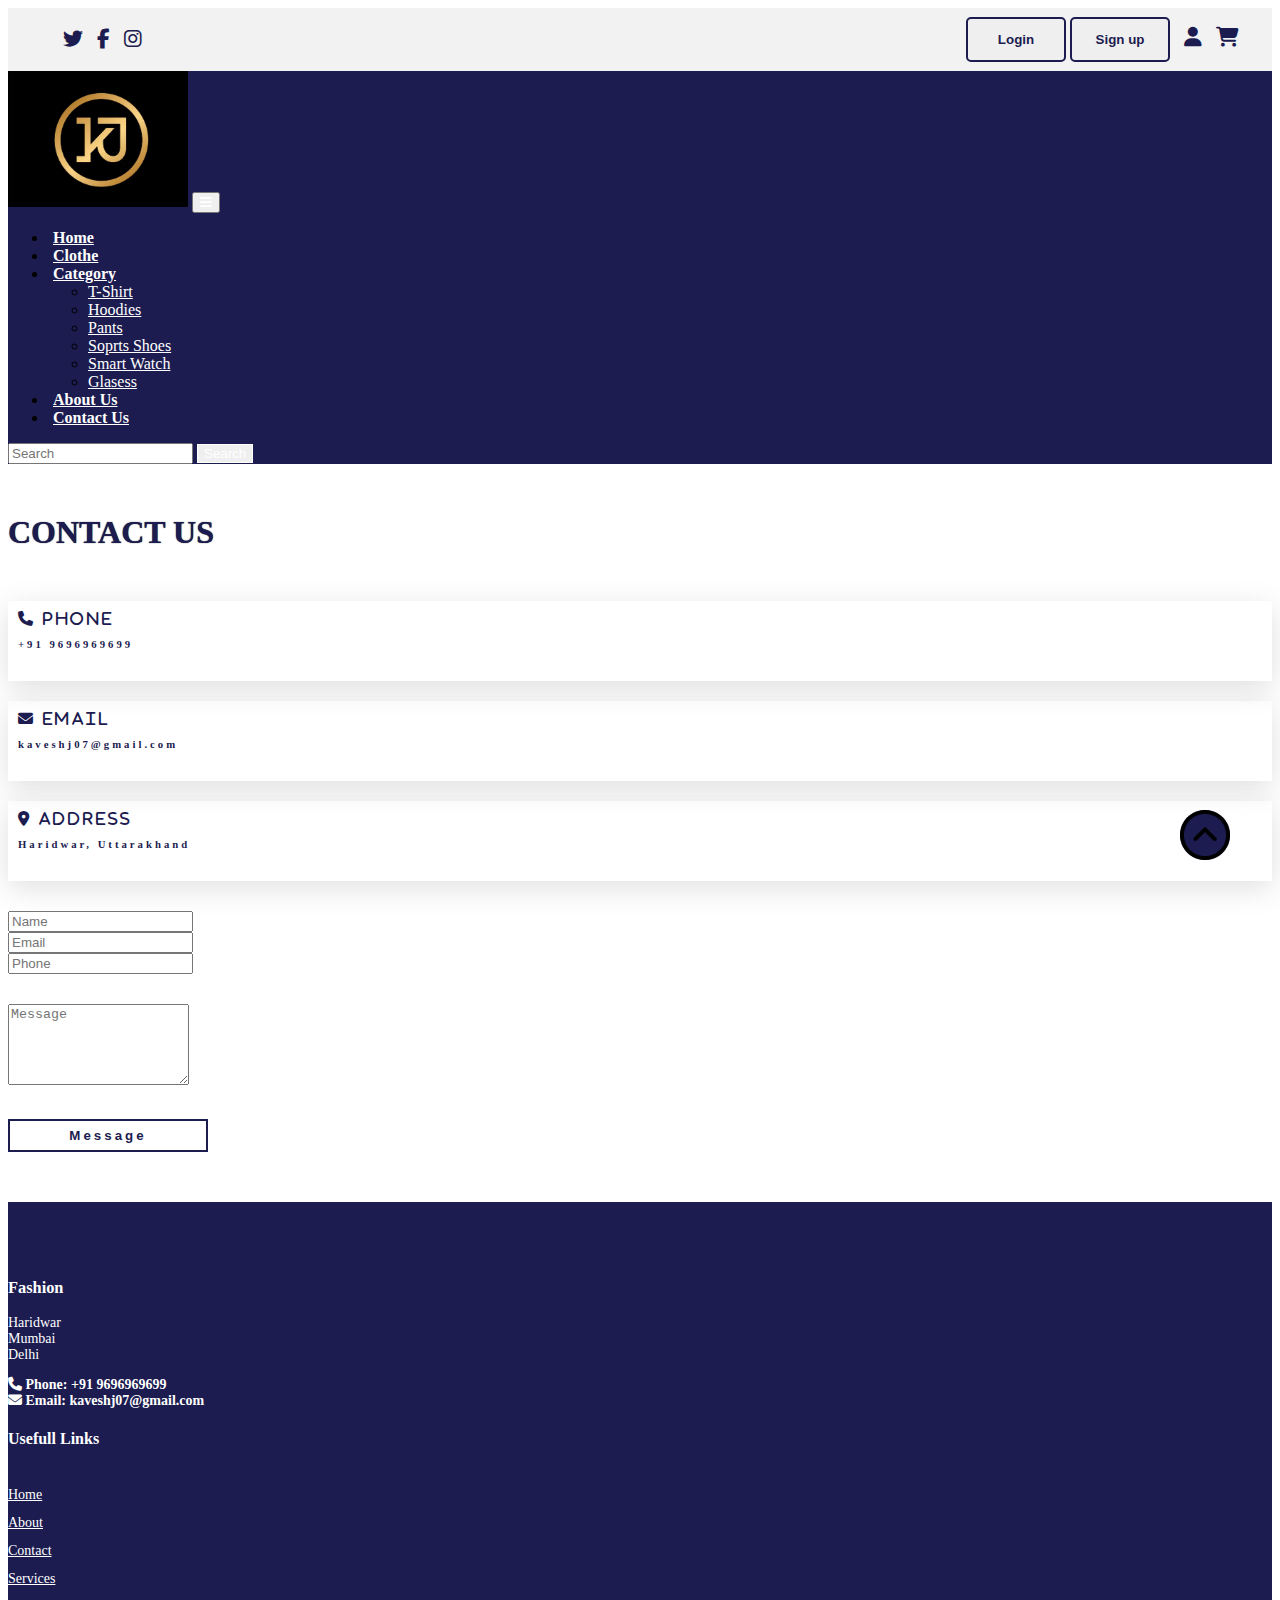
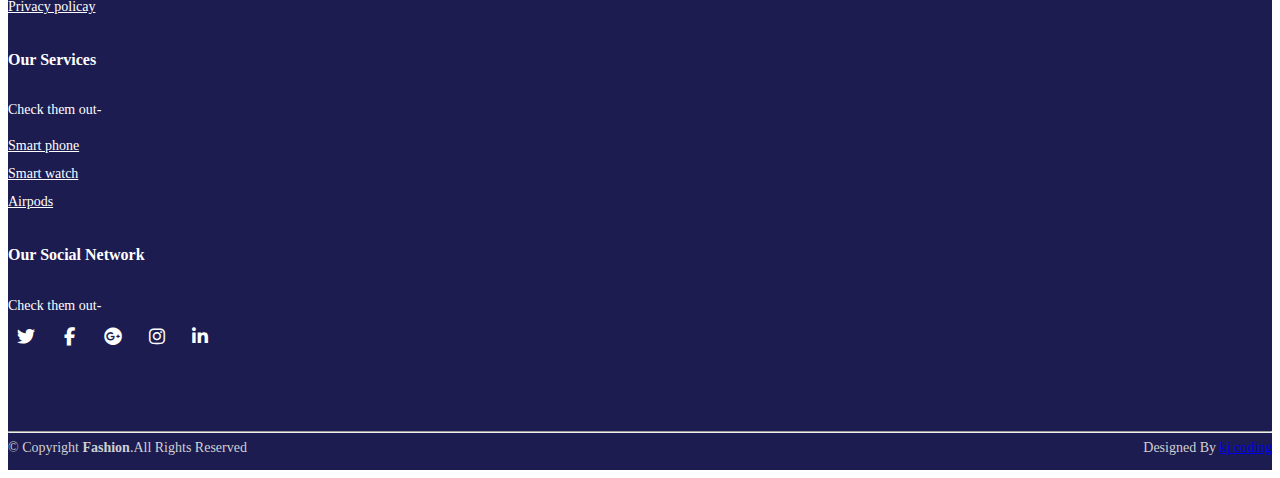
<file: contact.html>
<!DOCTYPE html>
<html lang="en">
<head>
    <meta charset="UTF-8">
    <meta http-equiv="X-UA-Compatible" content="IE=edge">
    <meta name="viewport" content="width=device-width, initial-scale=1.0">
    <title>Fashion</title>
    <link rel="shortcut icon" type="image" href="logo2.png">
    <link rel="stylesheet" href="style.css">
    <link rel="stylesheet" href="https://cdnjs.cloudflare.com/ajax/libs/font-awesome/6.2.0/css/all.min.css">
    <!-- bootstrap links -->
    <link href="https://cdn.jsdelivr.net/npm/bootstrap@5.0.2/dist/css/bootstrap.min.css" rel="stylesheet" integrity="sha384-EVSTQN3/azprG1Anm3QDgpJLIm9Nao0Yz1ztcQTwFspd3yD65VohhpuuCOmLASjC" crossorigin="anonymous">
    <!-- bootstrap links -->
    <!-- fonts links -->
    <link rel="preconnect" href="https://fonts.googleapis.com">
    <link rel="preconnect" href="https://fonts.gstatic.com" crossorigin>
    <link href="https://fonts.googleapis.com/css2?family=Roboto:wght@500&display=swap" rel="stylesheet">
    <!-- fonts links -->
</head>
<body>

    <!-- top navbar -->
    <div class="top-navbar">
        <div class="top-icons">
            <i class="fa-brands fa-twitter"></i>
            <i class="fa-brands fa-facebook-f"></i>
            <i class="fa-brands fa-instagram"></i>
        </div>
        <div class="other-links">
            <button id="btn-login"><a href="login.html">Login</a></button>
            <button id="btn-signup"><a href="signup.html">Sign up</a></button>

            <i class="fa-solid fa-user"></i>
            <i class="fa-solid fa-cart-shopping"></i>
        </div>
    </div>
    <!-- top navbar -->

        <!-- navbar -->
        <nav class="navbar navbar-expand-lg" id="navbar">
            <div class="container-fluid">
              <a class="navbar-brand" href="#"><img src="kj.png" alt="" width="180px"></a>
              <button class="navbar-toggler" type="button" data-bs-toggle="collapse" data-bs-target="#navbarSupportedContent" aria-controls="navbarSupportedContent" aria-expanded="false" aria-label="Toggle navigation">
                <span><i class="fa-solid fa-bars" style="color: white;"></i></span>
              </button>
              <div class="collapse navbar-collapse" id="navbarSupportedContent">
                <ul class="navbar-nav me-auto mb-2 mb-lg-0">
                  <li class="nav-item">
                    <a class="nav-link active" aria-current="page" href="index.html">Home</a>
                  </li>
                  <li class="nav-item">
                    <a class="nav-link" href="clothe.html">Clothe</a>
                  </li>
                  <li class="nav-item dropdown">
                    <a class="nav-link dropdown-toggle" href="#" id="navbarDropdown" role="button" data-bs-toggle="dropdown" aria-expanded="false">
                      Category
                    </a>
                    <ul class="dropdown-menu" aria-labelledby="navbarDropdown" style="background-color: #1c1c50;">
                      <li><a class="dropdown-item" href="#">T-Shirt</a></li>
                      <li><a class="dropdown-item" href="#">Hoodies</a></li>
                      <li><a class="dropdown-item" href="#">Pants</a></li>
                      <li><a class="dropdown-item" href="#">Soprts Shoes</a></li>
                      <li><a class="dropdown-item" href="#">Smart Watch</a></li>
                      <li><a class="dropdown-item" href="#">Glasess</a></li>
                    </ul>
                  </li>
                  <li class="nav-item">
                    <a class="nav-link" href="about.html">About Us</a>
                  </li>
                <li class="nav-item">
                    <a class="nav-link" href="contact.html">Contact Us</a>
                  </li>
                </ul>
               
                <form class="d-flex">
                  <input class="form-control me-2" type="search" placeholder="Search" aria-label="Search">
                  <button class="btn btn-outline-success" type="submit" id="search-btn">Search</button>
                </form>
              </div>
            </div>
          </nav>
        <!-- navbar -->

        <!-- contact -->
        <div class="container" id="contact">
            <h1 class="text-center">CONTACT US</h1>
            <div class="row" style="margin-top: 50px;">
                <div class="col-md-4 py-3 py-md-0">
                    <div class="card">
                        <i class="fas fa-phone"> Phone</i>
                        <h6>+91 9696969699</h6>
                    </div>
                </div>
                <div class="col-md-4 py-3 py-md-0">
                    <div class="card">
                        <i class="fa-solid fa-envelope"> Email</i>
                        <h6>kaveshj07@gmail.com</h6>
                    </div>
                </div>
                <div class="col-md-4 py-3 py-md-0">
                    <div class="card">
                        <i class="fa-solid fa-location-dot"> Address</i>
                        <h6>Haridwar, Uttarakhand</h6>
                    </div>
                </div>
            </div>

            <div class="row" style="margin-top: 30px;">
                <div class="col-md-4 py-3 py-md-0">
                    <input type="text" class="form-control form-control" placeholder="Name">
                </div>
                <div class="col-md-4 py-3 py-md-0">
                    <input type="text" class="form-control form-control" placeholder="Email">
                </div>
                <div class="col-md-4 py-3 py-md-0">
                    <input type="number" class="form-control form-control" placeholder="Phone">
                </div>
               <div class="form-group" style="margin-top: 30px;">
                <textarea class="form-control" id=""rows="5" placeholder="Message"></textarea>
            </div>
            <div id="messagebtn" class="text-center"><button>Message</button></div>
            </div>
        </div>
        <!-- contact -->









<!-- footer -->
<footer id="footer" style="margin-top: 50px;">
<div class="footer-top">
    <div class="container">
        <div class="row">
            <div class="col-lg-3 col-md-6 footer-content">
                <h3>Fashion</h3>
                <p></p>
                <p>
                    Haridwar <br>
                    Mumbai <br>
                    Delhi <br>
                </p>
                <strong><i class="fas fa-phone"></i> Phone: <strong>+91 9696969699</strong></strong><br>
                <strong><i class="fa-solid fa-envelope"></i> Email: <strong>kaveshj07@gmail.com</strong></strong>
            </div>
            <div class="col-lg-3 col-md-6 footer-links">
                <h4>Usefull Links</h4>
                <ul>
                  <li><a href="index.html">Home</a></li>
                  <li><a href="about.html">About</a></li>
                  <li><a href="contact.html">Contact</a></li>
                  <li><a href="#">Services</a></li>
                  <li><a href="#">Privacy policay</a></li>
                </ul>
            </div>
            <div class="col-lg-3 col-md-6 footer-links">
                <h4>Our Services</h4>
                <p>Check them out-</p>
                <ul>
                    <li><a href="#">Smart phone</a></li>
                    <li><a href="#">Smart watch</a></li>
                    <li><a href="#">Airpods</a></li>
                </ul>
            </div>
            <div class="col-lg-3 col-md-6 footer-links">
                <h4>Our Social Network</h4>
                <p>Check them out-</p>
                <div class="socail-links mt-3">
                    <a href="#" class="twiiter"><i class="fa-brands fa-twitter"></i></a>
                    <a href="#" class="twiiter"><i class="fa-brands fa-facebook-f"></i></a>
                    <a href="#" class="twiiter"><i class="fa-brands fa-google-plus"></i></a>
                    <a href="#" class="twiiter"><i class="fa-brands fa-instagram"></i></a>
                    <a href="#" class="twiiter"><i class="fa-brands fa-linkedin-in"></i></a>
                </div>
            </div>
        </div>
    </div>
</div>
<hr>
<div class="container py-4">
    <div class="copyright">
        &copy; Copyright <strong>Fashion</strong>.All Rights Reserved
    </div>
    <div class="credits">
        Designed By <a href="#">kj coding</a>
    </div>
</div>
</footer>
<!-- footer -->

<a href="#" class="arrow"><i><img src="up-arrow.png" alt="" width="50px"></i></a>

    <script src="https://cdn.jsdelivr.net/npm/bootstrap@5.0.2/dist/js/bootstrap.bundle.min.js" integrity="sha384-MrcW6ZMFYlzcLA8Nl+NtUVF0sA7MsXsP1UyJoMp4YLEuNSfAP+JcXn/tWtIaxVXM" crossorigin="anonymous"></script>

</body>
</html>
</file>
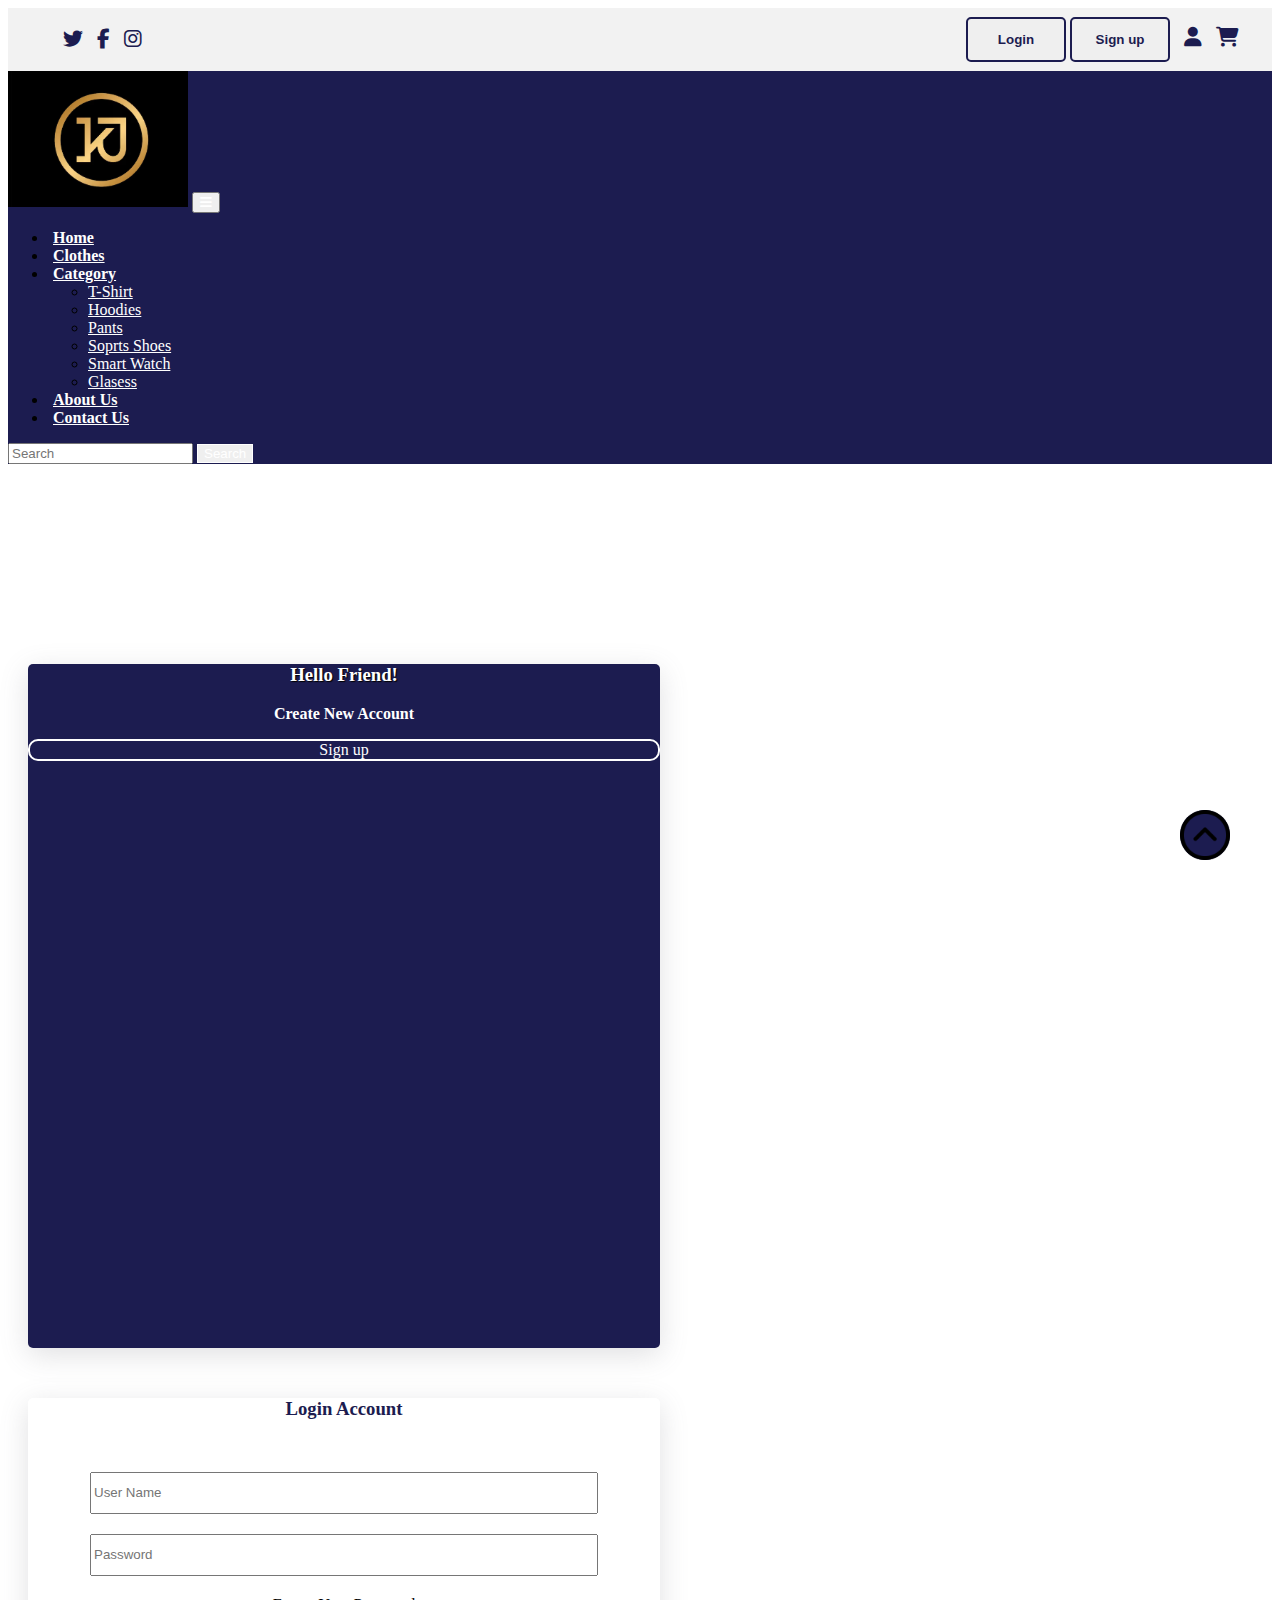
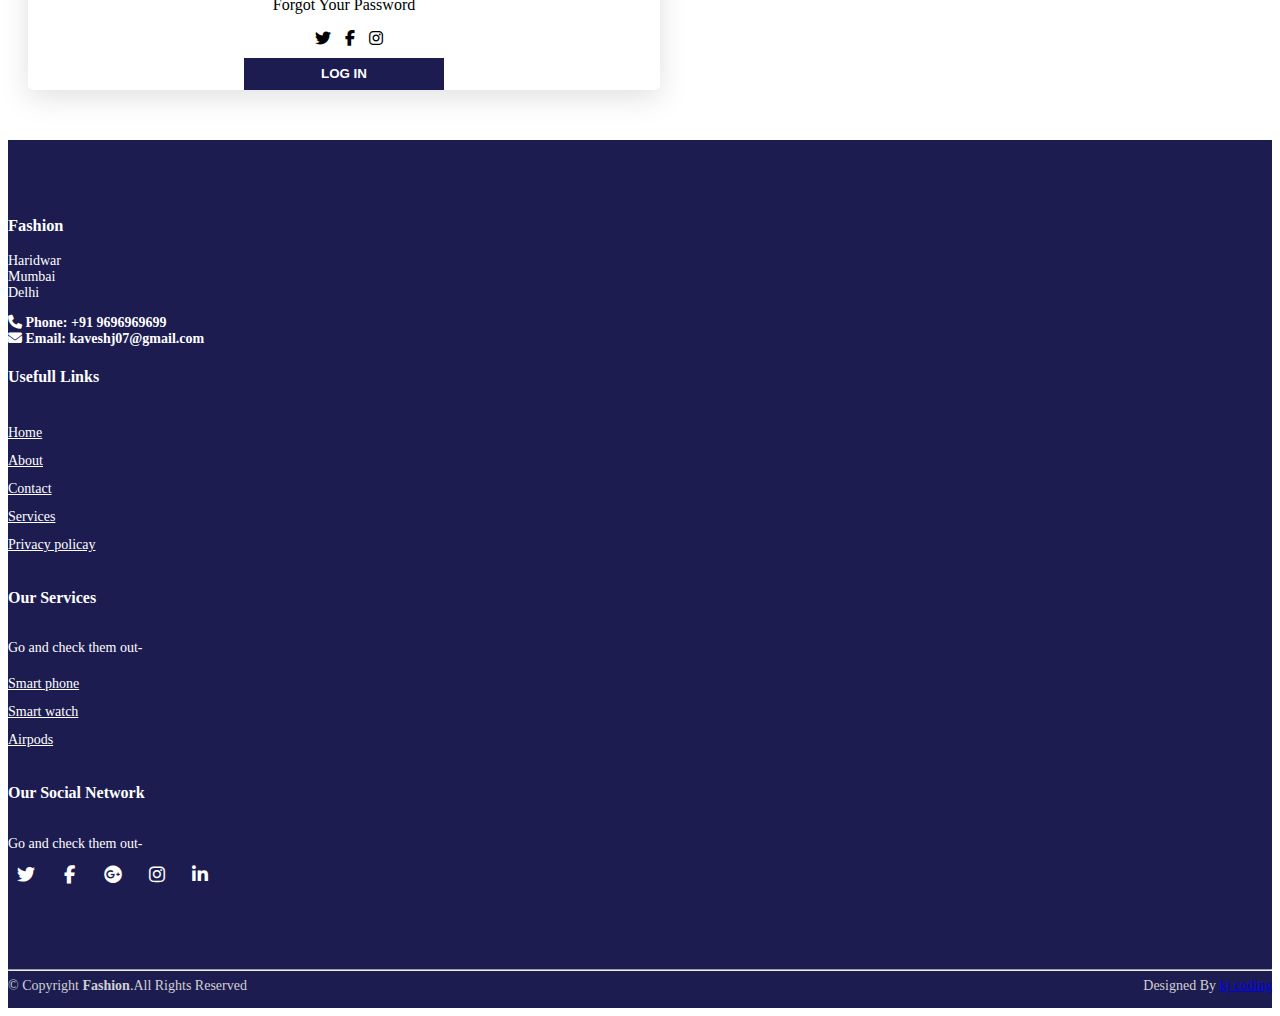
<file: login.html>
<!DOCTYPE html>
<html lang="en">
<head>
    <meta charset="UTF-8">
    <meta http-equiv="X-UA-Compatible" content="IE=edge">
    <meta name="viewport" content="width=device-width, initial-scale=1.0">
    <title>Fashion</title>
    <link rel="shortcut icon" type="image" href="kj.png">
    <link rel="stylesheet" href="style.css">
    <link rel="stylesheet" href="https://cdnjs.cloudflare.com/ajax/libs/font-awesome/6.2.0/css/all.min.css">
    <!-- bootstrap links -->
    <link href="https://cdn.jsdelivr.net/npm/bootstrap@5.0.2/dist/css/bootstrap.min.css" rel="stylesheet" integrity="sha384-EVSTQN3/azprG1Anm3QDgpJLIm9Nao0Yz1ztcQTwFspd3yD65VohhpuuCOmLASjC" crossorigin="anonymous">
    <!-- bootstrap links -->
    <!-- fonts links -->
    <link rel="preconnect" href="https://fonts.googleapis.com">
    <link rel="preconnect" href="https://fonts.gstatic.com" crossorigin>
    <link href="https://fonts.googleapis.com/css2?family=Roboto:wght@500&display=swap" rel="stylesheet">
    <!-- fonts links -->
</head>
<body>

    <!-- top navbar -->
    <div class="top-navbar">
        <div class="top-icons">
            <i class="fa-brands fa-twitter"></i>
            <i class="fa-brands fa-facebook-f"></i>
            <i class="fa-brands fa-instagram"></i>
        </div>
        <div class="other-links">
            <button id="btn-login"><a href="login.html">Login</a></button>
            <button id="btn-signup"><a href="signup.html">Sign up</a></button>

            <i class="fa-solid fa-user"></i>
            <i class="fa-solid fa-cart-shopping"></i>
        </div>
    </div>
    <!-- top navbar -->

        <!-- navbar -->
        <nav class="navbar navbar-expand-lg" id="navbar">
            <div class="container-fluid">
              <a class="navbar-brand" href="#"><img src="kj.png" alt="" width="180px"></a>
              <button class="navbar-toggler" type="button" data-bs-toggle="collapse" data-bs-target="#navbarSupportedContent" aria-controls="navbarSupportedContent" aria-expanded="false" aria-label="Toggle navigation">
                <span><i class="fa-solid fa-bars" style="color: white;"></i></span>
              </button>
              <div class="collapse navbar-collapse" id="navbarSupportedContent">
                <ul class="navbar-nav me-auto mb-2 mb-lg-0">
                  <li class="nav-item">
                    <a class="nav-link active" aria-current="page" href="index.html">Home</a>
                  </li>
                  <li class="nav-item">
                    <a class="nav-link" href="clothe.html">Clothes</a>
                  </li>
                  <li class="nav-item dropdown">
                    <a class="nav-link dropdown-toggle" href="#" id="navbarDropdown" role="button" data-bs-toggle="dropdown" aria-expanded="false">
                      Category
                    </a>
                    <ul class="dropdown-menu" aria-labelledby="navbarDropdown" style="background-color: #1c1c50;">
                      <li><a class="dropdown-item" href="#">T-Shirt</a></li>
                      <li><a class="dropdown-item" href="#">Hoodies</a></li>
                      <li><a class="dropdown-item" href="#">Pants</a></li>
                      <li><a class="dropdown-item" href="#">Soprts Shoes</a></li>
                      <li><a class="dropdown-item" href="#">Smart Watch</a></li>
                      <li><a class="dropdown-item" href="#">Glasess</a></li>
                    </ul>
                  </li>
                  <li class="nav-item">
                    <a class="nav-link" href="about.html">About Us</a>
                  </li>
                <li class="nav-item">
                    <a class="nav-link" href="contact.html">Contact Us</a>
                  </li>
                </ul>
               
                <form class="d-flex">
                  <input class="form-control me-2" type="search" placeholder="Search" aria-label="Search">
                  <button class="btn btn-outline-success" type="submit" id="search-btn">Search</button>
                </form>
              </div>
            </div>
          </nav>
        <!-- navbar -->


        <!-- login -->
        <div class="container login">
            <div class="row">
                <div class="col-md-4" id="side1">
                    <h3>Hello Friend!</h3>
                    <p>Create New Account</p>
                    <div id="btn"><a href="signup.html">Sign up</a></div>
                </div>
                <div class="col-md-8" id="side2">
                    <h3>Login Account</h3>
                    <div class="inp">
                        <input type="text" placeholder="User Name" required>
                        <input type="text" placeholder="Password" required>
                    </div>
                    <p>Forgot Your Password</p>
                    <div class="icons">
                        <i class="fa-brands fa-twitter"></i>
                        <i class="fa-brands fa-facebook-f"></i>
                        <i class="fa-brands fa-instagram"></i>
                    </div>
                    <div id="login"><button>LOG IN</button></div>
                </div>
            </div>
        </div>
        <!-- login -->









<!-- footer -->
<footer id="footer" style="margin-top: 50px;">
<div class="footer-top">
    <div class="container">
        <div class="row">
            <div class="col-lg-3 col-md-6 footer-content">
                <h3>Fashion</h3>
                <p></p>
                <p>
                    Haridwar <br>
                    Mumbai <br>
                    Delhi <br>
                </p>
                <strong><i class="fas fa-phone"></i> Phone: <strong>+91 9696969699</strong></strong><br>
                <strong><i class="fa-solid fa-envelope"></i> Email: <strong>kaveshj07@gmail.com</strong></strong>
            </div>
            <div class="col-lg-3 col-md-6 footer-links">
                <h4>Usefull Links</h4>
                <ul>
                  <li><a href="index.html">Home</a></li>
                  <li><a href="about.html">About</a></li>
                  <li><a href="contact.html">Contact</a></li>
                  <li><a href="#">Services</a></li>
                  <li><a href="#">Privacy policay</a></li>
                </ul>
            </div>
            <div class="col-lg-3 col-md-6 footer-links">
                <h4>Our Services</h4>
                <p>Go and check them out-</p>
                <ul>
                    <li><a href="#">Smart phone</a></li>
                    <li><a href="#">Smart watch</a></li>
                    <li><a href="#">Airpods</a></li>
                </ul>
            </div>
            <div class="col-lg-3 col-md-6 footer-links">
                <h4>Our Social Network</h4>
                <p>Go and check them out-</p>
                <div class="socail-links mt-3">
                    <a href="#" class="twiiter"><i class="fa-brands fa-twitter"></i></a>
                    <a href="#" class="twiiter"><i class="fa-brands fa-facebook-f"></i></a>
                    <a href="#" class="twiiter"><i class="fa-brands fa-google-plus"></i></a>
                    <a href="#" class="twiiter"><i class="fa-brands fa-instagram"></i></a>
                    <a href="#" class="twiiter"><i class="fa-brands fa-linkedin-in"></i></a>
                </div>
            </div>
        </div>
    </div>
</div>
<hr>
<div class="container py-4">
    <div class="copyright">
        &copy; Copyright <strong>Fashion</strong>.All Rights Reserved
    </div>
    <div class="credits">
        Designed By <a href="#">kj coding</a>
    </div>
</div>
</footer>
<!-- footer -->

<a href="#" class="arrow"><i><img src="up-arrow.png" alt="" width="50px"></i></a>

    <script src="https://cdn.jsdelivr.net/npm/bootstrap@5.0.2/dist/js/bootstrap.bundle.min.js" integrity="sha384-MrcW6ZMFYlzcLA8Nl+NtUVF0sA7MsXsP1UyJoMp4YLEuNSfAP+JcXn/tWtIaxVXM" crossorigin="anonymous"></script>

</body>
</html>
</file>
<file: style.css>
New! Keyboard shortcuts … Drive keyboard shortcuts have been updated to give you first-letters navigation
*{
    margin: 0;
    padding: 0;
    box-sizing: border-box;
}
.top-navbar{
    width: 100%;
    height: 7vh;
    background-color: #a9a9a926;
    display: flex;
    align-items: center;
    text-align: center;
    justify-content: space-between;
}
.top-icons{
    margin-left: 45px;
}
.top-icons i{
    font-size: 20px;
    color: #1c1c50;
    margin-left: 10px;
    cursor: pointer;
}
.other-links{
    margin-right: 33px;
}
.other-links i{
    color: #1c1c50;
    font-size: 20px;
    margin-left: 10px;
    cursor: pointer;
}
#btn-login{
    width: 100px;
    border: 2px solid #1c1c50;
    color: #1c1c50;
    font-weight: bold;
    border-radius: 5px;
    height: 5vh;
    transition: 0.5s ease;
    cursor: pointer;
}
#btn-login a{
    text-decoration: none;
    color: #1c1c50;
    transition: 0.5s ease;
}
#btn-login a:hover{
    background-color: #1c1c50;
    color: white;
}
#btn-login:hover{
    background-color: #1c1c50;
    color: white;
}
#btn-signup{
    width: 100px;
    border: 2px solid #1c1c50;
    color: #1c1c50;
    font-weight: bold;
    border-radius: 5px;
    height: 5vh;
    transition: 0.5s ease;
    cursor: pointer;
}
#btn-signup a{
    text-decoration: none;
    color: #1c1c50;
    transition: 0.5s ease;
}
#btn-signup a:hover{
    background-color: #1c1c50;
    color: white;
}
#btn-signup:hover{
    background-color: #1c1c50;
    color: white;
}
@media screen and (max-width:500px){
    .top-icons{
        margin-left: 30px;
    }
    .top-icons i{
        font-size: 15px;
    }
    .other-links i{
        font-size: 15px;
    }
    #btn-login{
        width: 60px;
        height: 5vh;
    }
    #btn-signup{
        width: 70px;
        height: 5vh;
    }
}
@media screen and (max-width:350px){
    .top-icons{
        margin-left: 10px;
    }
    .top-icons i{
        font-size: 10px;
    }
    .other-links{
        margin-right: 10px;
    }
    .other-links i{
        font-size: 10px;
    }
    #btn-login{
        width: 50px;
        height: 5vh;
        font-size: 13px;
    }
    #btn-signup{
        width: 60px;
        height: 5vh;
        font-size: 13px;
    }
}
@media screen and (max-width:350px){
    .top-icons{
        margin-left: 5px;
    }
    .top-icons i{
        font-size: 12px;
    }
    .other-links{
        margin-right: 10px;
    }
    .other-links i{
        font-size: 12px;
    }
    #btn-login{
        width: 40px;
        height: 5vh;
        font-size: 10px;
    }
    #btn-signup{
        width: 50px;
        height: 5vh;
        font-size: 10px;
    }
}
/* home section */
.home-section{
    width: 100%;
    height: 93vh;
    background-color: #a9a9a926;
}
/* navbar */
#navbar{
    background-color: #1c1c50;
    font-size: 16px;
    font-family: 'Roboto Slab', serif;
}
#navbar .nav-link{
    color: white;
    font-weight: bold;
    margin-left: 5px;
    transition: 0.5s ease;
}
#navbar .nav-link:hover{
    color: white;
    border-radius: 5px;
}
.dropdown li a{
    color: white;
}
#search-btn{
    color: white;
    border:  1px solid white;
}
#search-btn:hover{
    background-color: #1c1c50;
}
/* navbar */
/* home content */
.home{
    display: flex;
    align-items: center;
    justify-content: center;
    flex-wrap: wrap;
    position: relative;
    z-index: 0;
    font-family: 'Roboto Slab', serif;
}
.home .img{
    flex: 1 1 400px;
}
.home .img img{
    width: 100%;
}
.home .content{
    flex: 1 1 400px;
    margin-top: 30px;
}
.content h3{
    margin-left: 70px;
    font-size: 50px;
    text-shadow: 1px 1px 1px black;
    color: #1c1c50;
    font-weight: bold;
}
.content h3 span{
    font-size: 40px;
}
.content p{
    margin-left: 70px;
    color: #1c1c50;
}
.content #shopnow{
    margin-left: 70px;
    width: 200px;
    height: 38px;
    border: 2px solid #1c1c50;
    font-weight: bold;
    transition: 0.5s ease;
    cursor: pointer;
}
.content #shopnow:hover{
    background-color: #1c1c50;
    color: white;
}
@media screen and (max-width:800px){
    .content h3{
        margin-left: 50px;
        font-size: 40px;
    }
    .content p{
        margin-left: 50px;
    }
    .content #shopnow{
        margin-left: 50px;
    }
}
@media screen and (max-width:570px){
    .content h3{
        margin-left: 20px;
    }
    .content p{
        margin-left: 20px;
    }
    .content #shopnow{
        margin-left: 20px;
    }
}
@media screen and (max-width:799px){
    .home-section{
        height: 150vh;
    }
}
@media screen and (max-width:550px){
    .home-section{
        height: 100vh;
    }
}
/* home content */
/* home section */

/* top cards */
#top-cards{
    margin-top: 30px;
    font-family: 'Roboto Slab', serif;
}
#top-cards .card img{
    height: 60vh;
}
#top-cards h5{
    color: #1c1c50;
    font-weight: bold;
}
#top-cards button{
    width: 150px;
    height: 33px;
    font-weight: bold;
    letter-spacing: 3px;
    background: transparent;
    color: #1c1c50;
    border: 2px solid #1c1c50;
    transition: 0.5s ease;
    cursor: pointer;
}
#top-cards button:hover{
    background-color: #1c1c50;
    color: white;
}
/* top cards */

/* banner */
.banner{
    width: 100%;
    height: 50vh;
    margin-top: 50px;
    background-image: linear-gradient(rgba(0,0,0,0.3),rgba(0,0,0,0.3)), url(./image/banner.jpg);
}
.banner .content{
    text-align: center;
    padding-top: 100px;
}
.banner .content h1{
    color: white;
    text-shadow: 1px 1px 1px black;
    letter-spacing: 3px;
}
.banner .content p{
    color: white;
    text-shadow: 1px 1px 1px black;
    letter-spacing: 3px;
}
#bannerbtn button{
    width: 150px;
    height: 38px;
    background: transparent;
    color: white;
    border: 2px solid white;
    transition: 0.5s ease;
    cursor: pointer;
}
#bannerbtn button:hover{
    background-color: #1c1c50;
    border: none;
}
/* banner */
/* banner2 */
.banner2{
    width: 100%;
    height: 50vh;
    margin-top: 50px;
    background-image: linear-gradient(rgba(0,0,0,0.3),rgba(0,0,0,0.3)), url(./image/banner2.jpg);
}
.banner2 .content2{
    text-align: center;
    padding-top: 100px;
}
.banner2 .content2 h1{
    color: white;
    text-shadow: 1px 1px 1px black;
    letter-spacing: 3px;
}
.banner2 .content2 p{
    color: white;
    text-shadow: 1px 1px 1px black;
    letter-spacing: 3px;
}
#bannerbtn2 button{
    width: 150px;
    height: 38px;
    background: transparent;
    color: white;
    border: 2px solid white;
    transition: 0.5s ease;
    cursor: pointer;
}
#bannerbtn2 button:hover{
    background-color: #1c1c50;
    border: none;
}
/* banner2 */

/* product cards */
#product-cards{
    font-family: 'Roboto Slab', serif;
    margin-top: 100px;
}
#product-cards .card{
    box-shadow: rgba(100,100,111,0.2) 0px 7px 29px 0px;
}
#product-cards h1{
    margin-top: 30px;
    color: #1c1c50;
    text-shadow: 1px 1px 1px black;
}
#product-cards h3{
    letter-spacing: 3px;
    color: #1c1c50;
    text-shadow: 0px 1px 1px black;
    font-weight: bold;
}
#product-cards h5 span{
    float: right;
    color: #1c1c50;
    cursor: pointer;
}
.checked{
    color: rgb(255, 187, 0);
}
#viewmorebtn{
    display: flex;
    justify-content: center;
    margin: auto;
    text-decoration: none;
    margin-top: 30px;
    width: 200px;
    height: 32px;
    color: #1c1c50;
    letter-spacing: 5px;
    font-weight: bold;
    background: transparent;
    border: 2px solid #1c1c50;
    transition: 0.5s ease;
}
#viewmorebtn:hover{
    background-color: #1c1c50;
    color: white;
}
/* product cards */






/* offer */
#offer{
    margin-top: 50px;
}
#offer i{
    font-size: 60px;
    color: #1c1c50;
}
/* offer */

/* footer */
#footer{
    padding: 0 0 30px 0;
    color: #d0d0d0;
    font-size: 14px;
    background: #1c1c50;
    font-family: 'Roboto Slab', serif;
}
#footer .footer-top{
    padding: 60px 0 30px;
    background: #1c1c50;
    color: white;
}
#footer .footer-top .footer-contact h3{
    color: white;
    text-shadow: 1px 1px 1px black;
}
#footer .footer-top .footer-contact h4{
    font-size: 22px;
    margin:  0 0 300px 0;
    padding: 2px 0 2px 0;
    line-height: 1;
    font-weight: 700;
}
#footer .footer-top .footer-contact p{
    font-size: 14px;
    margin: 0;
    color: white;
    line-height: 1;
    font-weight: 700;
}
#footer .footer-top h4{
    font-size: 16px;
    font-weight: bold;
    position: relative;
    padding-bottom: 12px;
}
#footer .footer-top .footer-links{
    margin-bottom: 30px;
}
#footer .footer-top .footer-links ul{
    list-style: none;
    padding: 0;
    margin: 0;
}
#footer .footer-top .footer-links ul li{
    padding-right: 10px 0;
    display: flex;
    align-items: center;
}
#footer .footer-top .footer-links ul li:first-child{
    padding: 0;
}
#footer .footer-top .footer-links ul li a{
    color: white;
    line-height: 2;
}
#footer .footer-top .socail-links a{
    font-size: 18px;
    display: inline-block;
    color: white;
    line-height: 1;
    padding-right: 4px;
    border-radius: 50px;
    text-align: center;
    width: 36px;
    height: 36px;
    transition: 0.5s ease;
}
#footer .copyright{
    text-align: center;
    float: left; 
}
#footer .credits{
    float: right;
    text-align: center;
}
/* footer */
html{
    scroll-behavior: smooth;
}
.arrow{
    position: fixed;
    background-color: #1c1c50;
    border-radius: 50px;
    height: 50px;
    bottom: 40px;
    right: 50px;
    text-decoration: none;
    align-items: center;
    line-height: 50px;
}

/* login */
.login{
    width: 50%;
    margin: 20px;
    font-family: 'Roboto Slab', serif;
}
#side1{
    background-color: #1c1c50;
    height: 76vh;
    border-radius: 5px;
    box-shadow: rgba(100,100,111,0.2) 0px 7px 29px 0px;
}
#side1 h3{
    color: white;
    font-weight: bold;
    text-shadow: 1px 1px 1px black;
    margin-top: 200px;
    align-items: center;
    text-align: center;
}
#side1 p{
    color: white;    
    font-weight: bold;
    align-items: center;
    text-align: center;
}
#btn{
    align-items: center;
    text-align: center;
    border: 2px solid white;
    border-radius: 10px;
}
#btn a{
    text-decoration: none;
    color: white;
}
#side2{
    background-color: white;
    border-radius: 5px;
    box-shadow: rgba(100,100,111,0.2) 0px 7px 29px 0px;
    align-items: center;
    text-align: center;
}
#side2 h3{
    margin-top: 50px;
    color: #1c1c50;
    font-weight: bold;
}
#side2 .inp{
    margin-top: 32px;
}
#side2 input{
    width: 500px;
    margin-top: 20px;
    height: 36px;
    align-items: center;
}
#side2 p{
    margin-top: 20px;
    cursor: pointer;
}
#side2 .icons i{
    margin-left: 10px;
    cursor: pointer;
}
#login{
    margin-top: 10px;
}
#login button{
    width: 200px;
    height: 32px;
    color: white;
    background-color: #1c1c50;
    border: none;
    font-weight: bold;
}
@media screen and (max-width:992px){
    #side2 input{
        width: 300px;
    }
}
@media screen and (max-width:330x){
    #side2 input{
        width: 200px;
    }
}
/* login */

/* about */
#about{
    margin-top: 50px;
}
#about h1{
    text-align: center;    
    font-weight: bold;
    color: #1c1c50;
}
/* about */

/* contact */
#contact{
    margin-top: 50px;
}
#contact h1{
    color: #1c1c50;
    text-shadow: 0px 0px 1px black;
}
#contact .card{
    height: 80px;
    margin-top: 20px;
    box-shadow: rgba(100,100,111,0.2) 0px 7px 29px 0px;
}
#contact .card i{
    margin-top: 10px;
    margin-left: 10px;
    font-size: 15px;
    color: #1c1c50;
    font-weight: bold;
    letter-spacing: 3px;
}
#contact .card h6{
    margin-left: 10px;
    margin-top: 10px;
    letter-spacing: 3px;
    font-weight: bold;
    color: #1c1c50;
}#messagebtn button{
    margin-top: 30px;
    width: 200px;
    height: 33px;
    background: transparent;
    border: 2px solid #1c1c50;
    color: #1c1c50;
    font-weight: bold;
    letter-spacing: 3px;
    transition: 0.5s ease;
}
#messagebtn button:hover{
    background-color: #1c1c50;
    color: white;
}
/* contact */
</file>
